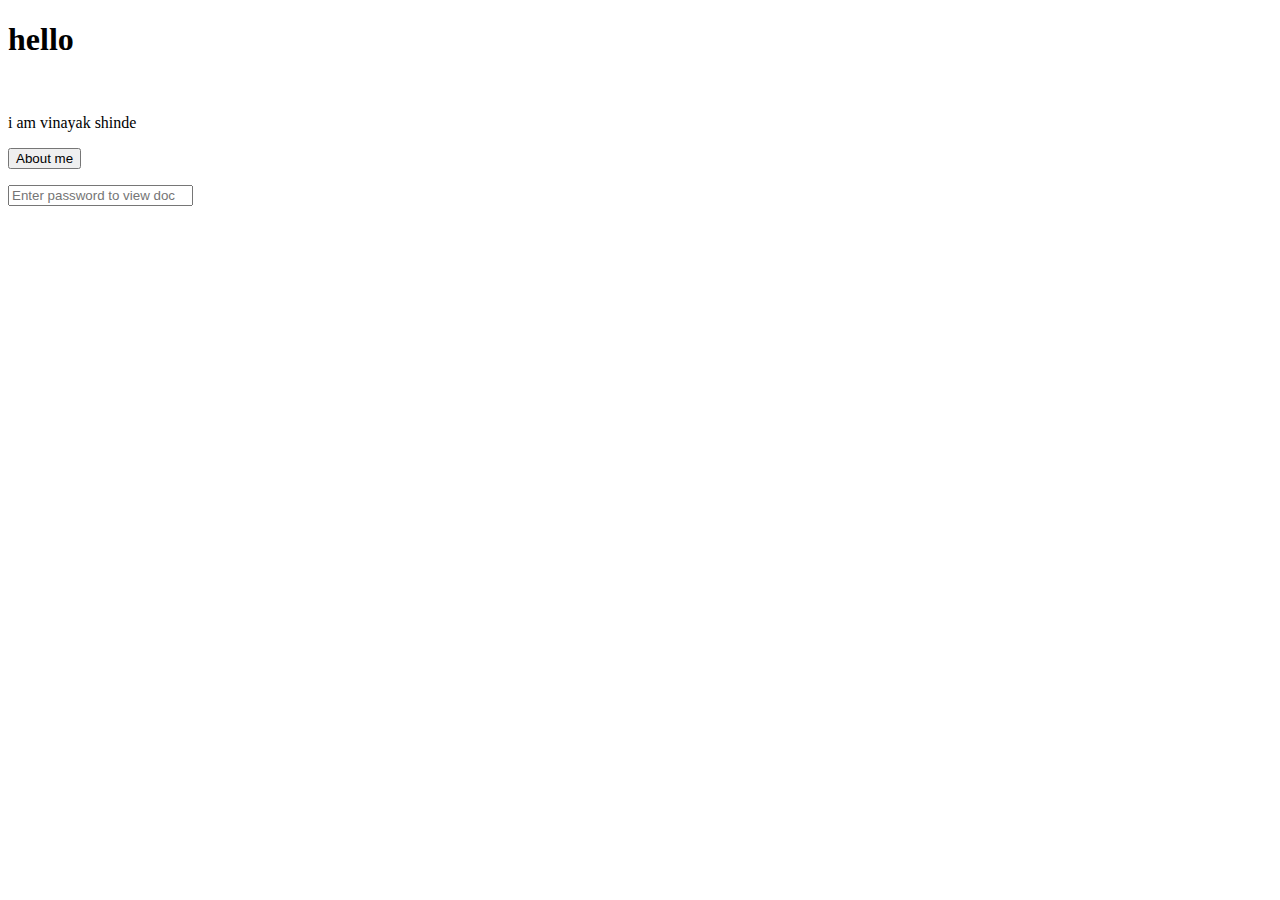
<file: demo.html>
<!DOCTYPE html>
<html lang="en">
<head>
    <meta charset="UTF-8">
    <meta name="viewport" content="width=device-width, initial-scale=1.0">
    <title>Document</title>
</head>
<body>
<h1>hello</h1><br>
<p>i am vinayak shinde</p>

<button onclick="show()">About me</button>
<br>
<p id="details"></p>

<input type="password" placeholder="Enter password to view doc">

<script>
    function show() {
        let details = document.getElementById("details");
        details.innerHTML = "Enthusiastic Computer Engineering student with a strong academic foundation and a passion for technology. Proficient in web development (HTML & CSS), video editing and 3D animation (Blender). Skilled in Python, with basic knowledge of Java and JavaScript. Experienced in contributing to innovative projects, including a 3D ISS Tracker and a voice assistant app and many more web apps. Actively participated in hackathons, showcasing problem-solving and teamwork skills. Open to opportunities to apply and enhance my skills.";
    }
</script>
</body>
</html>
</file>
